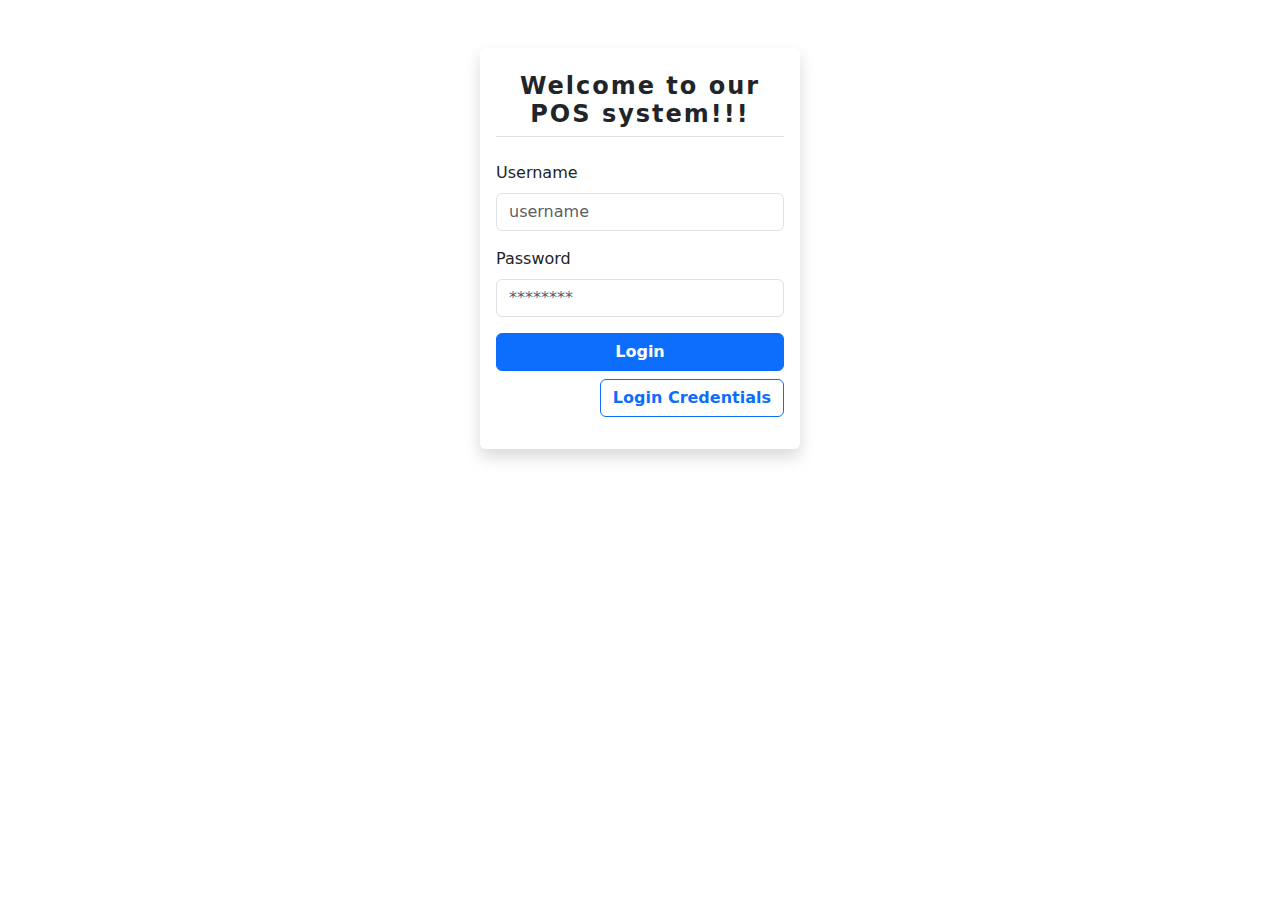
<file: index.html>
<!DOCTYPE html>
<html lang="en">
<head>
    <meta charset="UTF-8">
    <meta name="viewport" content="width=device-width, initial-scale=1.0">
    <title>POS System Login</title>
    <link
      href="https://cdn.jsdelivr.net/npm/bootstrap@5.3.3/dist/css/bootstrap.min.css"
      rel="stylesheet"
      integrity="sha384-QWTKZyjpPEjISv5WaRU9OFeRpok6YctnYmDr5pNlyT2bRjXh0JMhjY6hW+ALEwIH"
      crossorigin="anonymous"
    />
    <link rel="shortcut icon" href="image/images.png" type="image/x-icon">
</head>
<body>
    <form action="" method="post" onsubmit="handleLogin(event)" class="d-block col-11 col-md-5 col-lg-3 mx-auto my-5 bordered p-3 shadow rounded">
        <div class="d-flex justify-content-center py-2 border-bottom mb-4"><h class="text-center fw-bold" style="font-size: 24px; line-height: 28px; letter-spacing: 2px;">Welcome to our</br>POS system!!!</h></div>
        <div class="rounded bg-danger" id="error_massage_show"></div>
        <div class="mb-3">
            <label for="" class="form-label">Username</label>
            <input
                type="text"
                class="form-control"
                name=""
                id="username"
                aria-describedby="helpId"
                placeholder="username"
                required
            />
            <small id="username_helpId" class="form-text text-danger"></small>
        </div>
        <div class="mb-3">
            <label for="" class="form-label">Password</label>
            <input
                type="password"
                class="form-control"
                name=""
                id="password"
                aria-describedby="helpId"
                placeholder="********"
                required
            />
            <small id="password_helpId" class="form-text text-danger"></small>
        </div>
        <button
            type="submit"
            class="btn btn-primary d-block w-100 fw-bold"
            id="login_button"
        >
            Login
            <img src="image/spinner.gif" id="login_spin" class="d-none" alt="" style="height: 20px;width: 20px;">

        </button>
        <p class="text-end mt-2"><button class="btn btn-outline-primary fw-bold" data-bs-toggle="modal"
                data-bs-target="#staticBackdrop">Login Credentials</button><small></small></p>
        
    </form>

    <div class="modal fade" id="staticBackdrop" data-bs-backdrop="static" data-bs-keyboard="false" tabindex="-1"
        aria-labelledby="staticBackdropLabel" aria-hidden="true">
        <div class="modal-dialog">
            <div class="modal-content">
                <div class="modal-header">
                    <h1 class="modal-title fs-5" id="staticBackdropLabel">Login Credentials</h1>
                    <button type="button" class="btn-close" data-bs-dismiss="modal" aria-label="Close"></button>
                </div>
                <div class="modal-body" id="modal_body">
                    <div class="border-bottom p-2">
                        <p>Username: mrb</p>
                        <p>Account Type: 1234</p>
                    </div>
                    <div class="p-2">
                        <p>Account Type: Database</p>
                        <p>Database link: <a href="https://pos-on-vercel-pn9h.vercel.app/admin/">link</a></p>
                        <p>Username: mrb</p>
                        <p>Account Type: 1234</p>
                    </div>
                    <!-- <form action="" method="post" onsubmit="handlePasswordReset(event)">
                    <div class="mb-3">
                      <label for="" class="form-label">Email</label>
                      <input
                        type="email"
                        class="form-control"
                        name="email"
                        id="email_for_password_reset"
                        aria-describedby="helpId"
                        placeholder="example@gmail.com"
                        required
                      />
                      <input type="submit" class="btn btn-warning my-2 text-white fw-semibold" value="Send Reset Link">
                    </div>
                    
                  </form> -->
                </div>
            </div>
        </div>
    </div>

    <!-- bootstrap -->
    <script
      src="https://cdn.jsdelivr.net/npm/bootstrap@5.3.3/dist/js/bootstrap.bundle.min.js"
      integrity="sha384-YvpcrYf0tY3lHB60NNkmXc5s9fDVZLESaAA55NDzOxhy9GkcIdslK1eN7N6jIeHz"
      crossorigin="anonymous"
    ></script>

    <script src="js/utility.js"></script>
    <script src="js/login.js"></script>
</body>
</html>
</file>
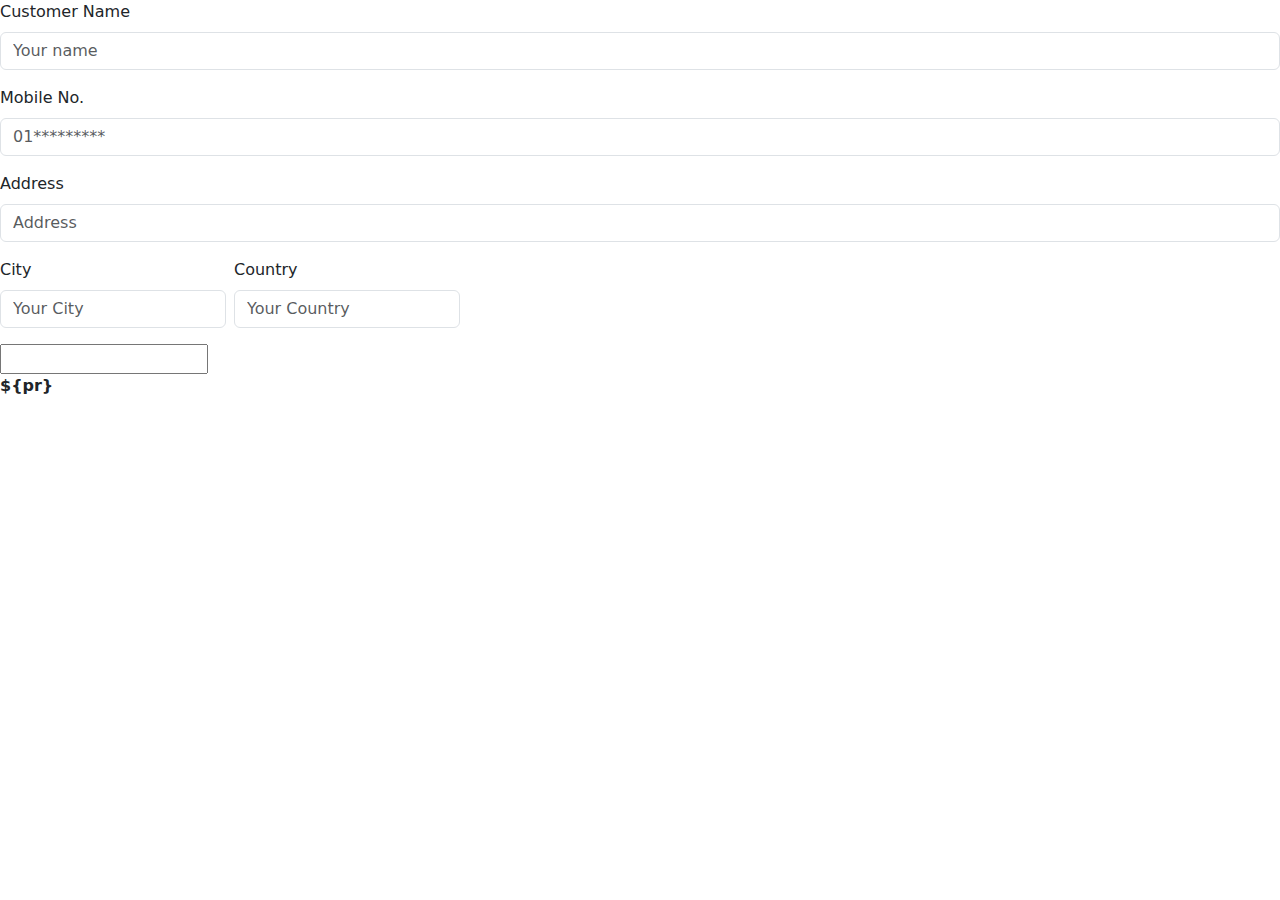
<file: test.html>
<!DOCTYPE html>
<html lang="en">
<head>
    <meta charset="UTF-8">
    <meta name="viewport" content="width=device-width, initial-scale=1.0">
    <title>Document</title>
    <link
      href="https://cdn.jsdelivr.net/npm/bootstrap@5.3.3/dist/css/bootstrap.min.css"
      rel="stylesheet"
      integrity="sha384-QWTKZyjpPEjISv5WaRU9OFeRpok6YctnYmDr5pNlyT2bRjXh0JMhjY6hW+ALEwIH"
      crossorigin="anonymous"
    />
</head>
<body>
    

    <form action="" method="post">
      <div class="mb-3">
        <label for="" class="form-label">Customer Name</label>
        <input
          type="text"
          class="form-control"
          name="customer_name"
          id=""
          aria-describedby="helpId"
          placeholder="Your name"
          required
        />
      </div>
      <div class="mb-3">
        <label for="" class="form-label">Mobile No.</label>
        <input
          type="text"
          class="form-control"
          name="mobile_no"
          id=""
          aria-describedby="helpId"
          placeholder="01*********"
        />
      </div>
      <div class="mb-3">
        <label for="" class="form-label">Address</label>
        <input
          type="text"
          class="form-control"
          name="address"
          id=""
          aria-describedby="helpId"
          placeholder="Address"
          required
        />
      </div>
      <div class="d-flex gap-2">
        <div class="mb-3">
          <label for="" class="form-label">City</label>
          <input
            type="text"
            class="form-control"
            name="city"
            id=""
            aria-describedby="helpId"
            placeholder="Your City"
            required
          />
        </div>
        <div class="mb-3">
          <label for="" class="form-label">Country</label>
          <input
            type="text"
            class="form-control"
            name="country"
            id=""
            aria-describedby="helpId"
            placeholder="Your Country"
            required
          />
        </div>
          
      </div>

      
      
    </form>

     <script src="js/product.js"></script>
     <script
      src="https://cdn.jsdelivr.net/npm/bootstrap@5.3.3/dist/js/bootstrap.bundle.min.js"
      integrity="sha384-YvpcrYf0tY3lHB60NNkmXc5s9fDVZLESaAA55NDzOxhy9GkcIdslK1eN7N6jIeHz"
      crossorigin="anonymous"
    ></script>
</body>
</html>





<input class="d- default="1" max="${qn}" min="1" type="number"/>
                <p class="fw-semibold">${pr}</p>
</file>
